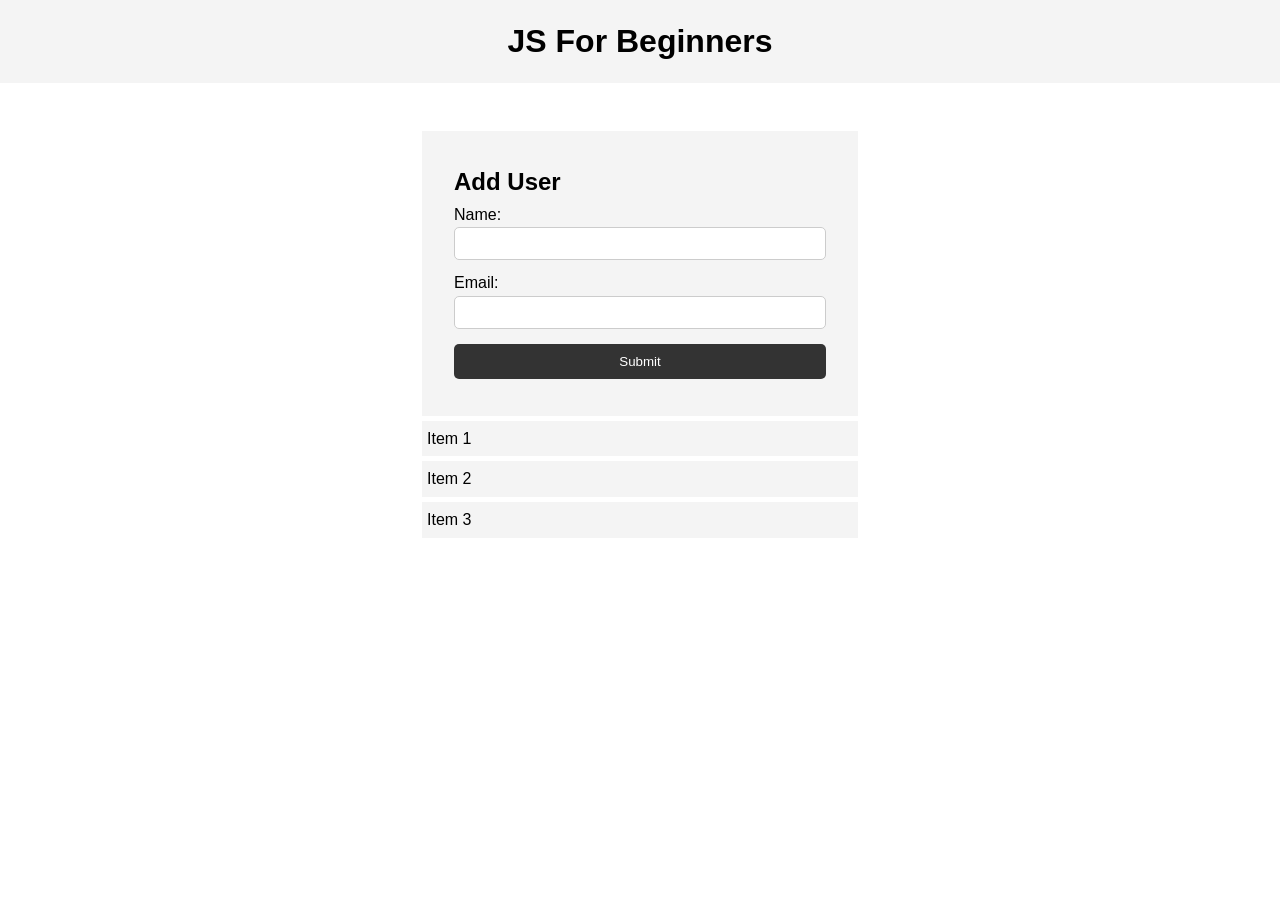
<file: clickmouseovermouseout/index.html>
<!DOCTYPE html>
<html lang="en">
  <head>
    <meta charset="UTF-8" />
    <meta name="viewport" content="width=device-width, initial-scale=1.0" />
    <meta http-equiv="X-UA-Compatible" content="ie=edge" />
    <title>JS For Beginners</title>
    <link rel="stylesheet" href="style.css">
  </head>
  <body>
    <header>
      <h1>JS For Beginners</h1>
    </header>

    <section class="container">
      <form id="my-form">
        <h1>Add User</h1>
        <div class="msg"></div>
        <div>
          <label for="name">Name:</label>
          <input type="text" id="name">
        </div>
        <div>
          <label for="email">Email:</label>
          <input type="text" id="email">
        </div>
        <input class="btn" type="submit" value="Submit">
      </form>

      <ul id="users"></ul>

      <ul class="items">
        <li class="item">Item 1</li>
        <li class="item">Item 2</li>
        <li class="item">Item 3</li>
      </ul>
    </section>
    

    <script src="main.js"></script>
  </body>
</html>
</file>
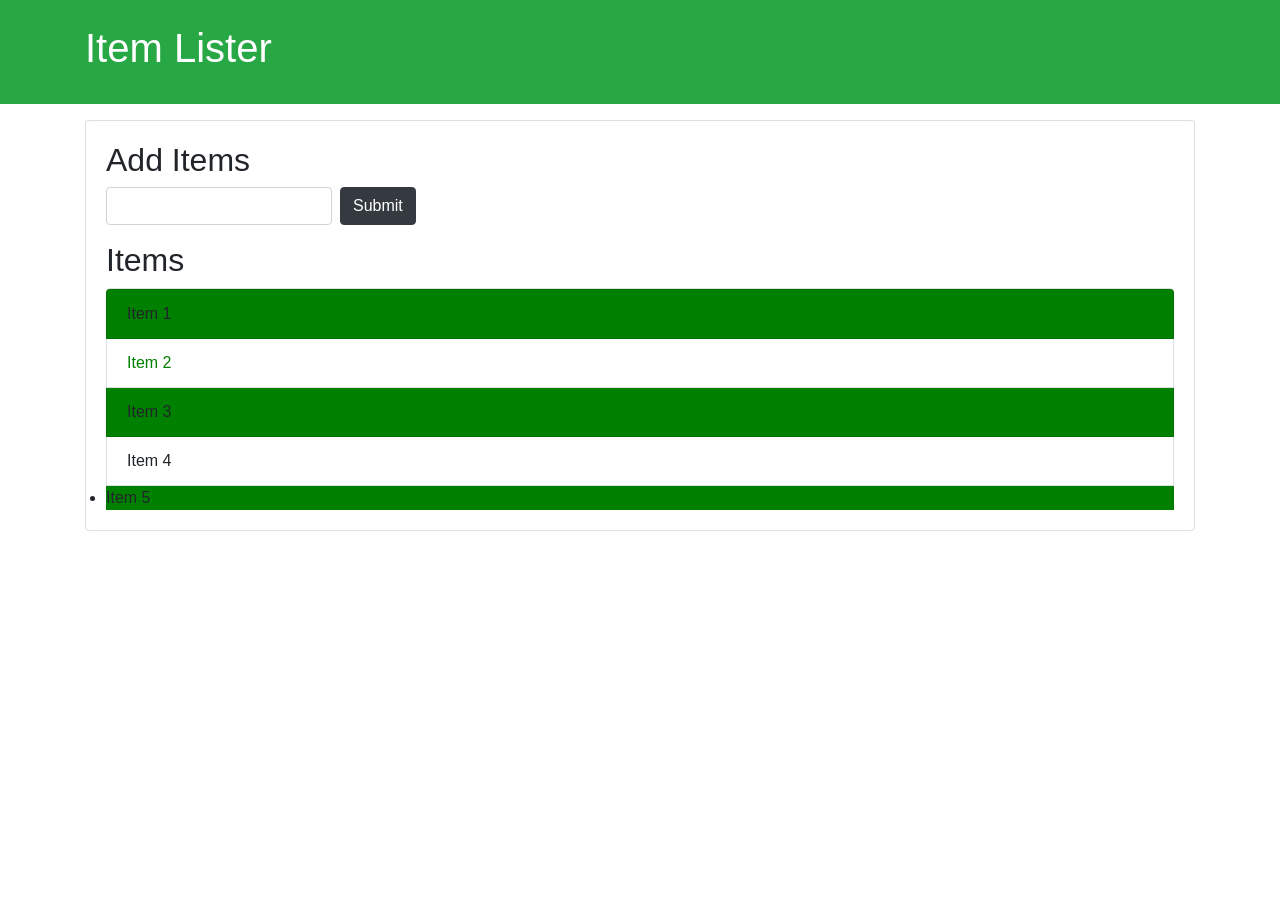
<file: dom manipulation start/index.html>
<!DOCTYPE html>
<html lang="en">
<head>
  <meta charset="UTF-8">
  <meta name="viewport" content="width=device-width, initial-scale=1.0">
  <meta http-equiv="X-UA-Compatible" content="ie=edge">
  <link rel="stylesheet" href="https://maxcdn.bootstrapcdn.com/bootstrap/4.0.0-beta/css/bootstrap.min.css" integrity="sha384-/Y6pD6FV/Vv2HJnA6t+vslU6fwYXjCFtcEpHbNJ0lyAFsXTsjBbfaDjzALeQsN6M" crossorigin="anonymous">
  <title>Item Lister</title>
</head>
<body>
  <header id="main-header" class="bg-success text-white p-4 mb-3">
    <div class="container">
      <h1 id="header-title">Item Lister <span style="display:none">123</span></h1>
    </div>
  </header>
  <div class="container">
   <div id="main" class="card card-body">
    <h2 class="title">Add Items</h2>
    <form class="form-inline mb-3">
      <input type="text" class="form-control mr-2">
      <input type="submit" class="btn btn-dark" value="Submit">
    </form>
    <h2 class="title">Items</h2>
    <ul id="items" class="list-group">
      <li class="list-group-item">Item 1</li>
      <li class="list-group-item">Item 2</li>
      <li class="list-group-item">Item 3</li>
      <li class="list-group-item">Item 4</li>
      <li class="list-group-newitem">Item 5</li> 
      
    </ul>
   </div>
  </div>
  <script src="dom.js"></script>

</body>
</html>
</file>
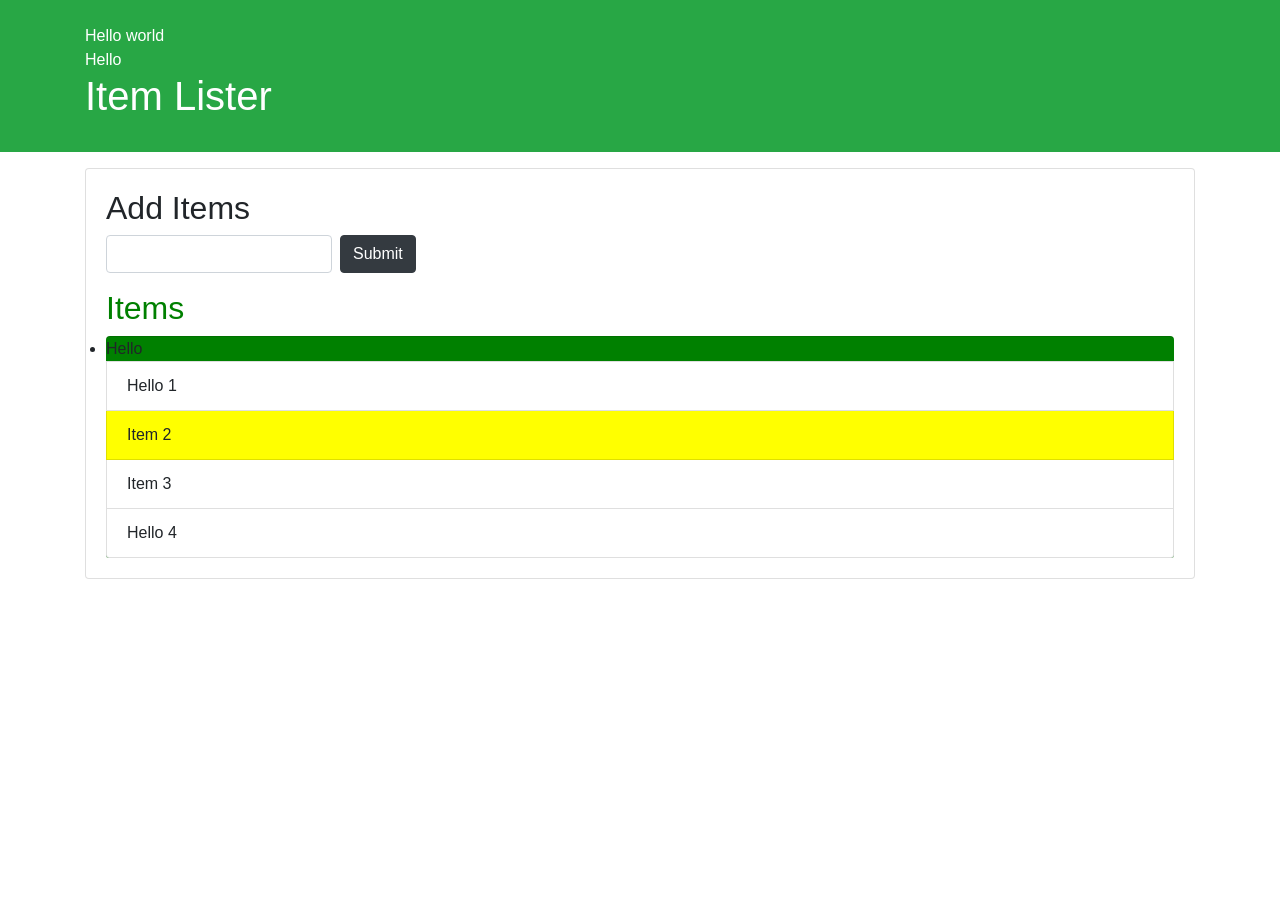
<file: Dom manipulation task7/index.html>
<!DOCTYPE html>
<html lang="en">
<head>
  <meta charset="UTF-8">
  <meta name="viewport" content="width=device-width, initial-scale=1.0">
  <meta http-equiv="X-UA-Compatible" content="ie=edge">
  <link rel="stylesheet" href="https://maxcdn.bootstrapcdn.com/bootstrap/4.0.0-beta/css/bootstrap.min.css" integrity="sha384-/Y6pD6FV/Vv2HJnA6t+vslU6fwYXjCFtcEpHbNJ0lyAFsXTsjBbfaDjzALeQsN6M" crossorigin="anonymous">
  <title>Item Lister</title>
</head>
<body>
  <header id="main-header" class="bg-success text-white p-4 mb-3">
    <div class="container">
      <h1 id="header-title">Item Lister <span style="display:none">123</span></h1>
    </div>
  </header>
  <div class="container">
   <div id="main" class="card card-body">
    <h2 class="title">Add Items</h2>
    <form class="form-inline mb-3">
      <input type="text" class="form-control mr-2">
      <input type="submit" class="btn btn-dark" value="Submit">
    </form>
    <h2 class="title">Items</h2>
    <ul id="items" class="list-group">
      <li class="list-group-item">Item 1</li>
      <li class="list-group-item">Item 2</li>
      <li class="list-group-item">Item 3</li>
      <li class="list-group-item">Item 4</li>
    </ul>
   </div>
  </div>
<script src="dom.js" > </script>
</body>
</html>
</file>
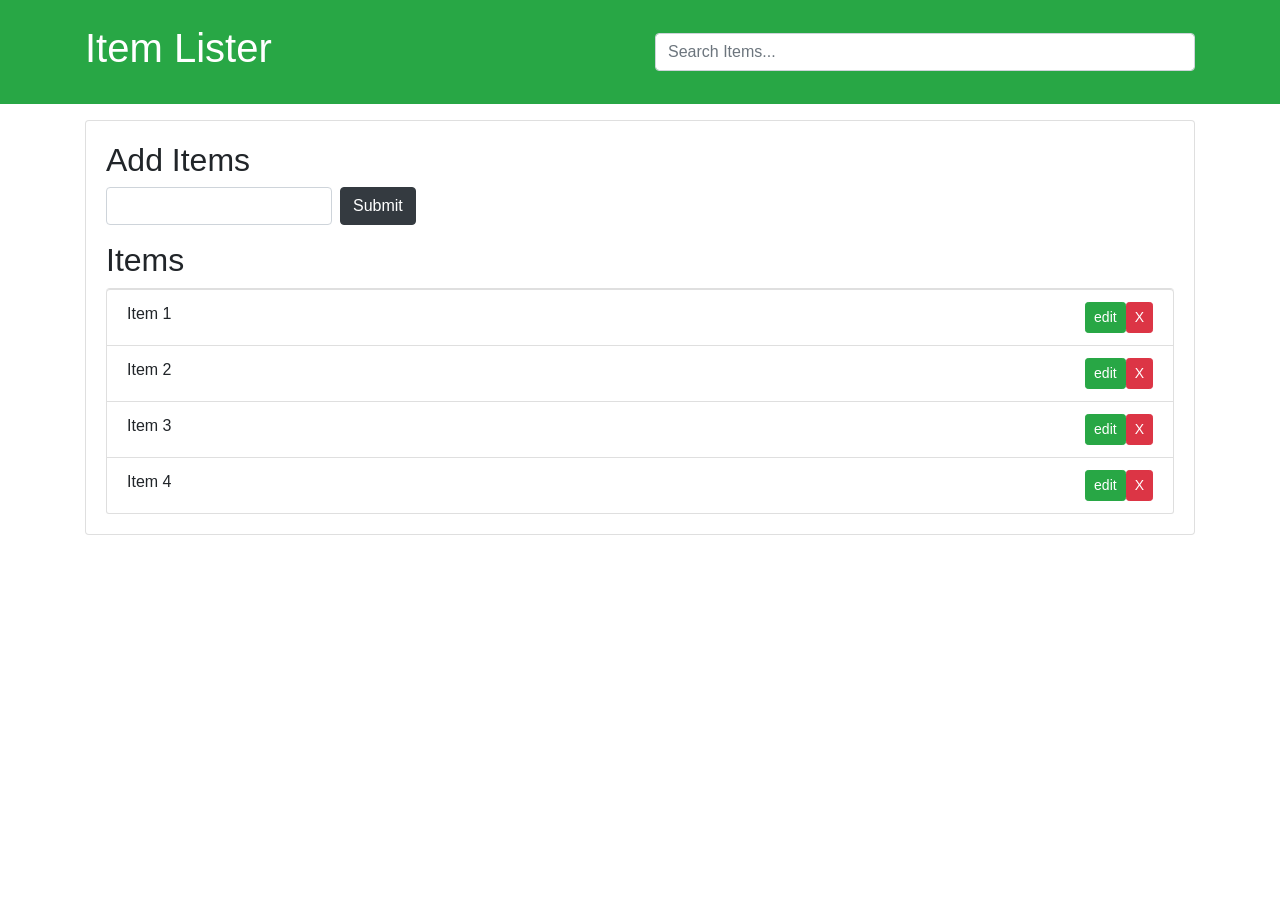
<file: Dom manipulation task8/index.html>
<!DOCTYPE html>
<html lang="en">
<head>
  <meta charset="UTF-8">
  <meta name="viewport" content="width=device-width, initial-scale=1.0">
  <meta http-equiv="X-UA-Compatible" content="ie=edge">
  <link rel="stylesheet" href="https://maxcdn.bootstrapcdn.com/bootstrap/4.0.0-beta/css/bootstrap.min.css" integrity="sha384-/Y6pD6FV/Vv2HJnA6t+vslU6fwYXjCFtcEpHbNJ0lyAFsXTsjBbfaDjzALeQsN6M" crossorigin="anonymous">
  <title>Item Lister</title>
</head>
<body>
<header id="main-header" class="bg-success text-white p-4 mb-3">
    <div class="container">
      <div class="row">
        <div class="col-md-6">
            <h1 id="header-title">Item Lister</h1>
        </div>
        <div class="col-md-6 align-self-center">
            <input type="text" class="form-control" id="filter" placeholder="Search Items...">
        </div>
      </div>
    </div>
  </header>
  <div class="container">
   <div id="main" class="card card-body">
    <h2 class="title">Add Items</h2>
    <form id="addForm" class="form-inline mb-3">
      <input type="text" class="form-control mr-2" id="item">
      <input type="submit" class="btn btn-dark" value="Submit">
    </form>
    <h2 class="title">Items</h2>
    <ul id="items" class="list-group">
     <li class="list-group-item">Item 1 <button class="btn btn-danger btn-sm float-right delete">X</button></li>
      <li class="list-group-item">Item 2 <button class="btn btn-danger btn-sm float-right delete">X</button></li>
      <li class="list-group-item">Item 3 <button class="btn btn-danger btn-sm float-right delete">X</button></li>
      <li class="list-group-item">Item 4 <button class="btn btn-danger btn-sm float-right delete">X</button></li>
    </ul>
   </div>
  </div>
  <script src="main1.js" > </script>
  
</body>
</html>
</file>
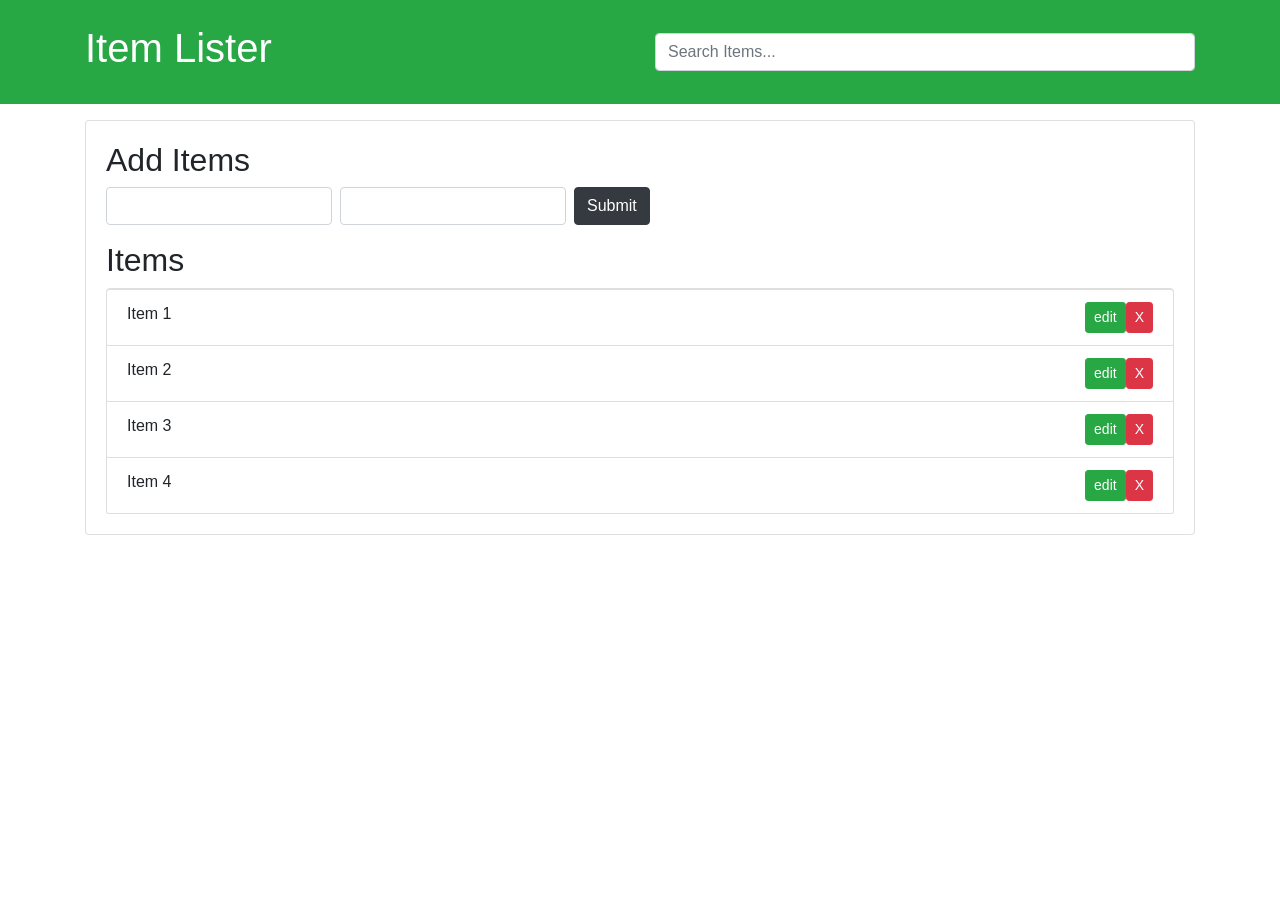
<file: dom task 9/index.html>
<!DOCTYPE html>
<html lang="en">
<head>
  <meta charset="UTF-8">
  <meta name="viewport" content="width=device-width, initial-scale=1.0">
  <meta http-equiv="X-UA-Compatible" content="ie=edge">
  <link rel="stylesheet" href="https://maxcdn.bootstrapcdn.com/bootstrap/4.0.0-beta/css/bootstrap.min.css" integrity="sha384-/Y6pD6FV/Vv2HJnA6t+vslU6fwYXjCFtcEpHbNJ0lyAFsXTsjBbfaDjzALeQsN6M" crossorigin="anonymous">
  <title>Item Lister</title>
</head>
<body>
<header id="main-header" class="bg-success text-white p-4 mb-3">
    <div class="container">
      <div class="row">
        <div class="col-md-6">
            <h1 id="header-title">Item Lister</h1>
        </div>
        <div class="col-md-6 align-self-center">
            <input type="text" class="form-control" id="filter" placeholder="Search Items...">
        </div>
      </div>
    </div>
  </header>
  <div class="container">
   <div id="main" class="card card-body">
    <h2 class="title">Add Items</h2>
    <form id="addForm" class="form-inline mb-3">
      <input type="text" class="form-control mr-2" id="item">
      <input type="text" class="form-control mr-2" id="description">
      <input type="submit" class="btn btn-dark" value="Submit">
    </form>
    <h2 class="title">Items</h2>
    <ul id="items" class="list-group">
     <li class="list-group-item">Item 1 <button class="btn btn-danger btn-sm float-right delete">X</button></li>
      <li class="list-group-item">Item 2 <button class="btn btn-danger btn-sm float-right delete">X</button></li>
      <li class="list-group-item">Item 3 <button class="btn btn-danger btn-sm float-right delete">X</button></li>
      <li class="list-group-item">Item 4 <button class="btn btn-danger btn-sm float-right delete">X</button></li>
    </ul>
   </div>
  </div>
  <script src="main.js" > </script>
  
</body>
</html>
</file>
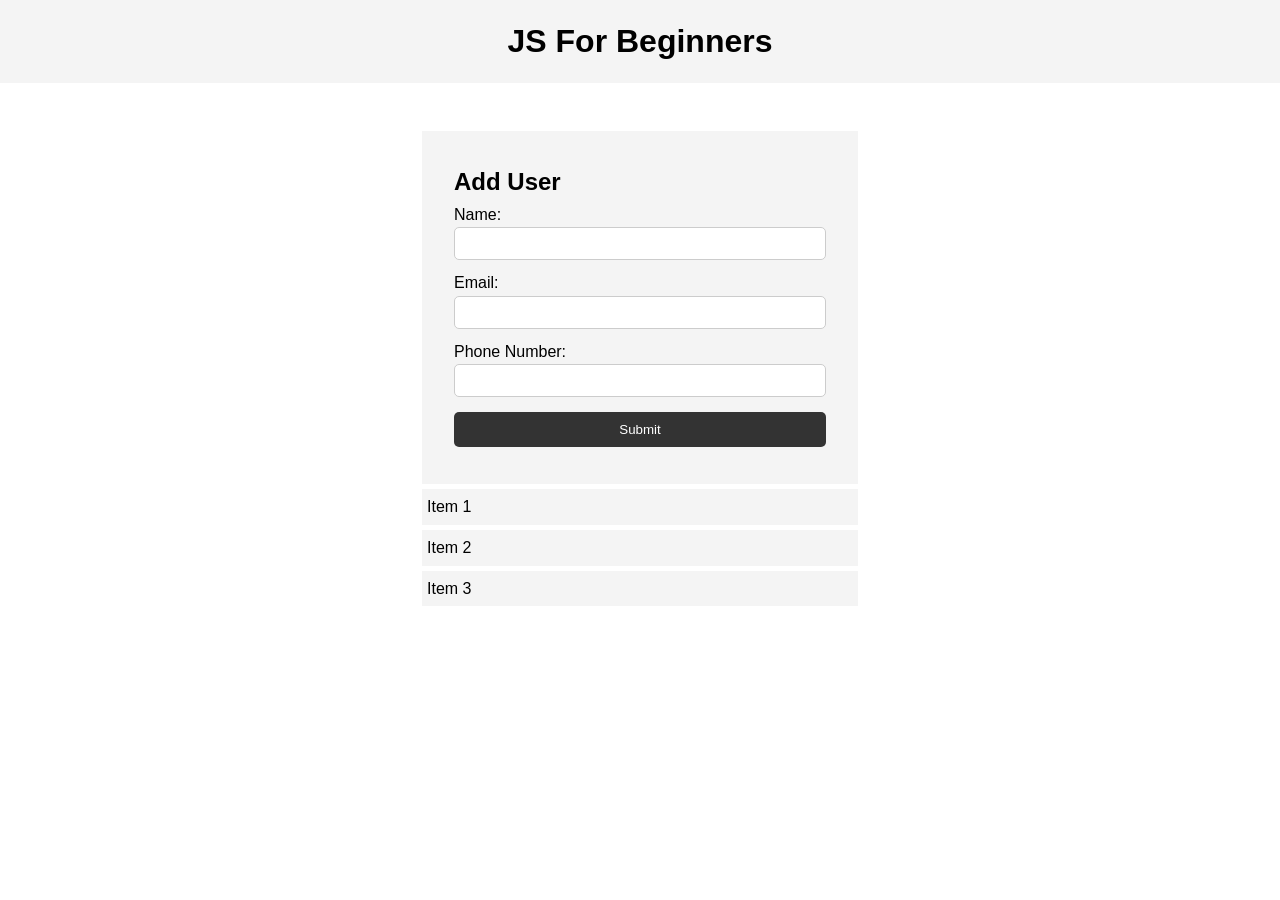
<file: Dom task10/index.html>
<!DOCTYPE html>
<html lang="en">
  <head>
    <meta charset="UTF-8" />
    <meta name="viewport" content="width=device-width, initial-scale=1.0" />
    <meta http-equiv="X-UA-Compatible" content="ie=edge" />
    <title>JS For Beginners</title>
    <link rel="stylesheet" href="style.css">
  </head>
  <body>
    <header>
      <h1>JS For Beginners</h1>
    </header>

    <section class="container">
      <form onsubmit="saveToLocalStorage(event)" id="my-form">
        <h1>Add User</h1>
        <div class="msg"></div>
        <div>
          <label for="name">Name:</label>
          <input type="text" id="name" required>
        </div>
        <div>
          <label for="email">Email:</label>
          <input type="email" id="email" required>
        </div>
        <div>
            <label for="phonenumber">Phone Number:</label>
            <input type="tel" id="phonenumber">
        </div>
        <input class="btn" type="submit" value="Submit">
      </form>

      <ul id="users"></ul>

      <ul class="items">
        <li class="item">Item 1</li>
        <li class="item">Item 2</li>
        <li class="item">Item 3</li>
      </ul>
    </section>
    

    <script src="main.js"> </script>
  </body>
</html>
</file>
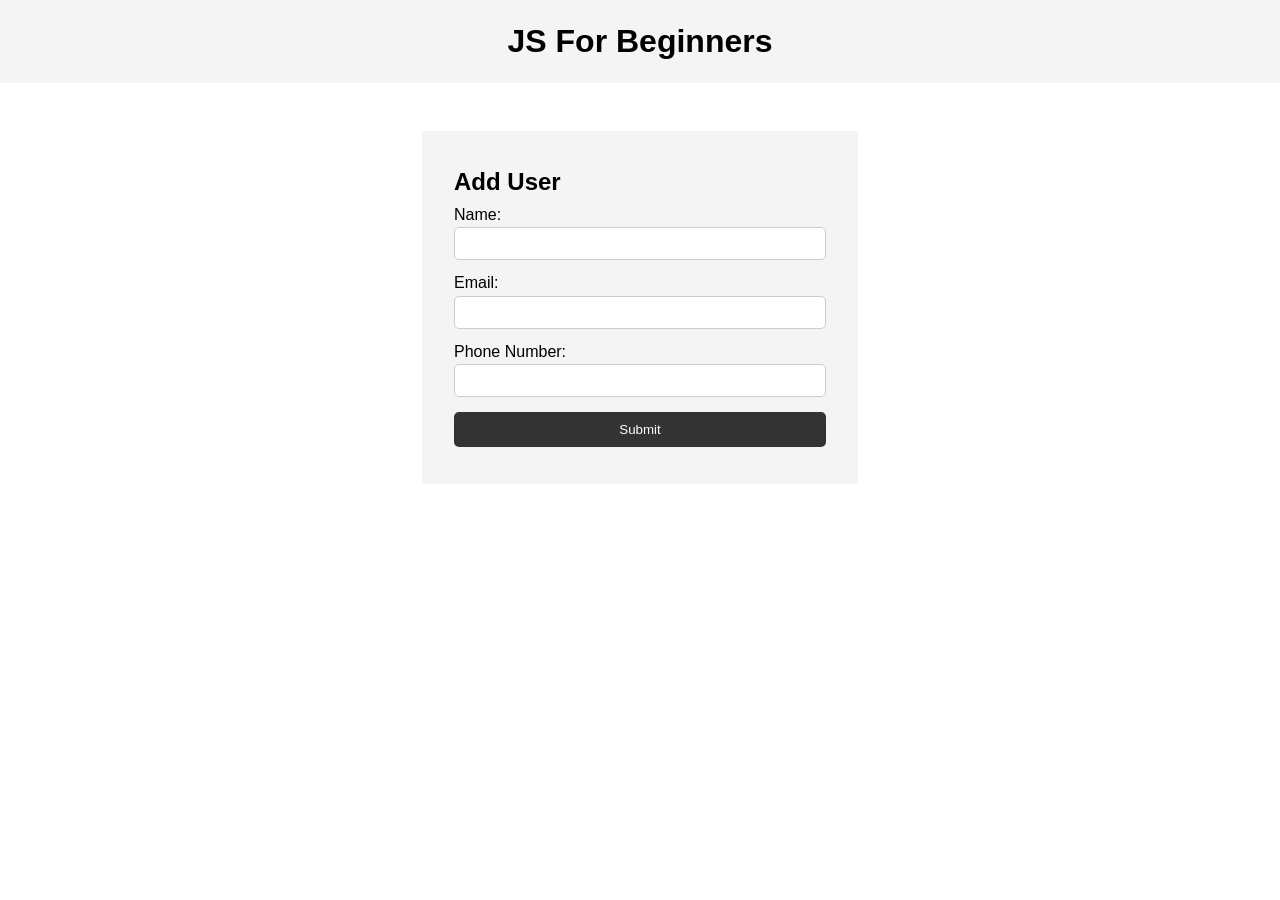
<file: dom task12/index.html>
<!DOCTYPE html>
<html lang="en">
  <head>
    <meta charset="UTF-8" />
    <meta name="viewport" content="width=device-width, initial-scale=1.0" />
    <meta http-equiv="X-UA-Compatible" content="ie=edge" />
    <title>JS For Beginners</title>
    <link rel="stylesheet" href="style.css">
  </head>
  <body>
    <header>
      <h1>JS For Beginners</h1>
    </header>

    <section class="container">
      <form onsubmit="saveToLocalStorage(event)" id="my-form">
        <h1>Add User</h1>
        <div class="msg"></div>
        <div>
          <label for="name">Name:</label>
          <input type="text" id="name" required>
        </div>
        <div>
          <label for="email">Email:</label>
          <input type="email" id="email" required>
        </div>
        <div>
            <label for="phonenumber">Phone Number:</label>
            <input type="tel" id="phonenumber">
        </div>
        <input class="btn" type="submit" value="Submit">
      </form>

      <ul id="users"></ul>
    </section>
    

    <script src="main.js"> </script>
  </body>
</html>
</file>
<file: clickmouseovermouseout/style.css>
* {
    margin: 0;
    padding: 0;
    box-sizing: border-box;
  }
  
  body {
    font-family: Arial, Helvetica, sans-serif;
    line-height: 1.6;
  }
  
  ul {
    list-style: none;
  }
  
  ul li {
    padding: 5px;
    background: #f4f4f4;
    margin: 5px 0;
  }
  
  header {
    background: #f4f4f4;
    padding: 1rem;
    text-align: center;
  }
  
  .container {
    margin: auto;
    width: 500px;
    overflow: auto;
    padding: 3rem 2rem;
  }
  
  #my-form {
    padding: 2rem;
    background: #f4f4f4;
  }
  
  #my-form label {
    display: block;
  }
  
  #my-form input[type='text'] {
    width: 100%;
    padding: 8px;
    margin-bottom: 10px;
    border-radius: 5px;
    border: 1px solid #ccc;
  }
  
  .btn {
    display: block;
    width: 100%;
    padding: 10px 15px;
    border: 0;
    background: #333;
    color: #fff;
    border-radius: 5px;
    margin: 5px 0;
  }
  
  .btn:hover {
    background: #444;
  }
  
  .bg-dark {
    background: #333;
    color: #fff;
  }
  
  .error {
    background: orangered;
    color: #fff;
    padding: 5px;
    margin: 5px;
  }
</file>
<file: Dom task10/style.css>
*{
    margin: 0;
    padding: 0;
    box-sizing : border-box;
  }
  
  body {
    font-family: Arial, Helvetica, sans-serif;
    line-height: 1.6;
  }
  
  ul {
    list-style: none;
  }
  
  ul li {
    padding: 5px;
    background: #f4f4f4;
    margin: 5px 0;
  }
  
  header {
    background: #f4f4f4;
    padding: 1rem;
    text-align: center;
  }
  
  .container {
    margin: auto;
    width: 500px;
    overflow: auto;
    padding: 3rem 2rem;
  }
  
  #my-form {
    padding: 2rem;
    background: #f4f4f4;
  }
  
  #my-form label {
    display: block;
  }
  
  #my-form input[type='text'] {
    width: 100%;
    padding: 8px;
    margin-bottom: 10px;
    border-radius: 5px;
    border: 1px solid #ccc;
  }
    #my-form input[type='email'] {
        width: 100%;
        padding: 8px;
        margin-bottom: 10px;
        border-radius: 5px;
        border: 1px solid #ccc;
  }
  #my-form input[type='tel'] {
    width: 100%;
    padding: 8px;
    margin-bottom: 10px;
    border-radius: 5px;
    border: 1px solid #ccc;
  }
  .btn {
    display: block;
    width: 100%;
    padding: 10px 15px;
    border: 0;
    background: #333;
    color: #fff;
    border-radius: 5px;
    margin: 5px 0;
  }
  
  .btn:hover {
    background: #444;
  }
  
  .bg-dark {
    background: #333;
    color: #fff;
  }
  
  .error {
    background: orangered;
    color: #fff;
    padding: 5px;
    margin: 5px;
  }
</file>
<file: dom task12/style.css>
*{
    margin: 0;
    padding: 0;
    box-sizing : border-box;
  }
  
  body {
    font-family: Arial, Helvetica, sans-serif;
    line-height: 1.6;
  }
  
  ul {
    list-style: none;
  }
  
  ul li {
    padding: 5px;
    background: #f4f4f4;
    margin: 5px 0;
  }
  
  header {
    background: #f4f4f4;
    padding: 1rem;
    text-align: center;
  }
  
  .container {
    margin: auto;
    width: 500px;
    overflow: auto;
    padding: 3rem 2rem;
  }
  
  #my-form {
    padding: 2rem;
    background: #f4f4f4;
  }
  
  #my-form label {
    display: block;
  }
  
  #my-form input[type='text'] {
    width: 100%;
    padding: 8px;
    margin-bottom: 10px;
    border-radius: 5px;
    border: 1px solid #ccc;
  }
    #my-form input[type='email'] {
        width: 100%;
        padding: 8px;
        margin-bottom: 10px;
        border-radius: 5px;
        border: 1px solid #ccc;
  }
  #my-form input[type='tel'] {
    width: 100%;
    padding: 8px;
    margin-bottom: 10px;
    border-radius: 5px;
    border: 1px solid #ccc;
  }
  .btn {
    display: block;
    width: 100%;
    padding: 10px 15px;
    border: 0;
    background: #333;
    color: #fff;
    border-radius: 5px;
    margin: 5px 0;
  }
  
  .btn:hover {
    background: #444;
  }
  
  .bg-dark {
    background: #333;
    color: #fff;
  }
  
  .error {
    background: orangered;
    color: #fff;
    padding: 5px;
    margin: 5px;
  }
</file>
